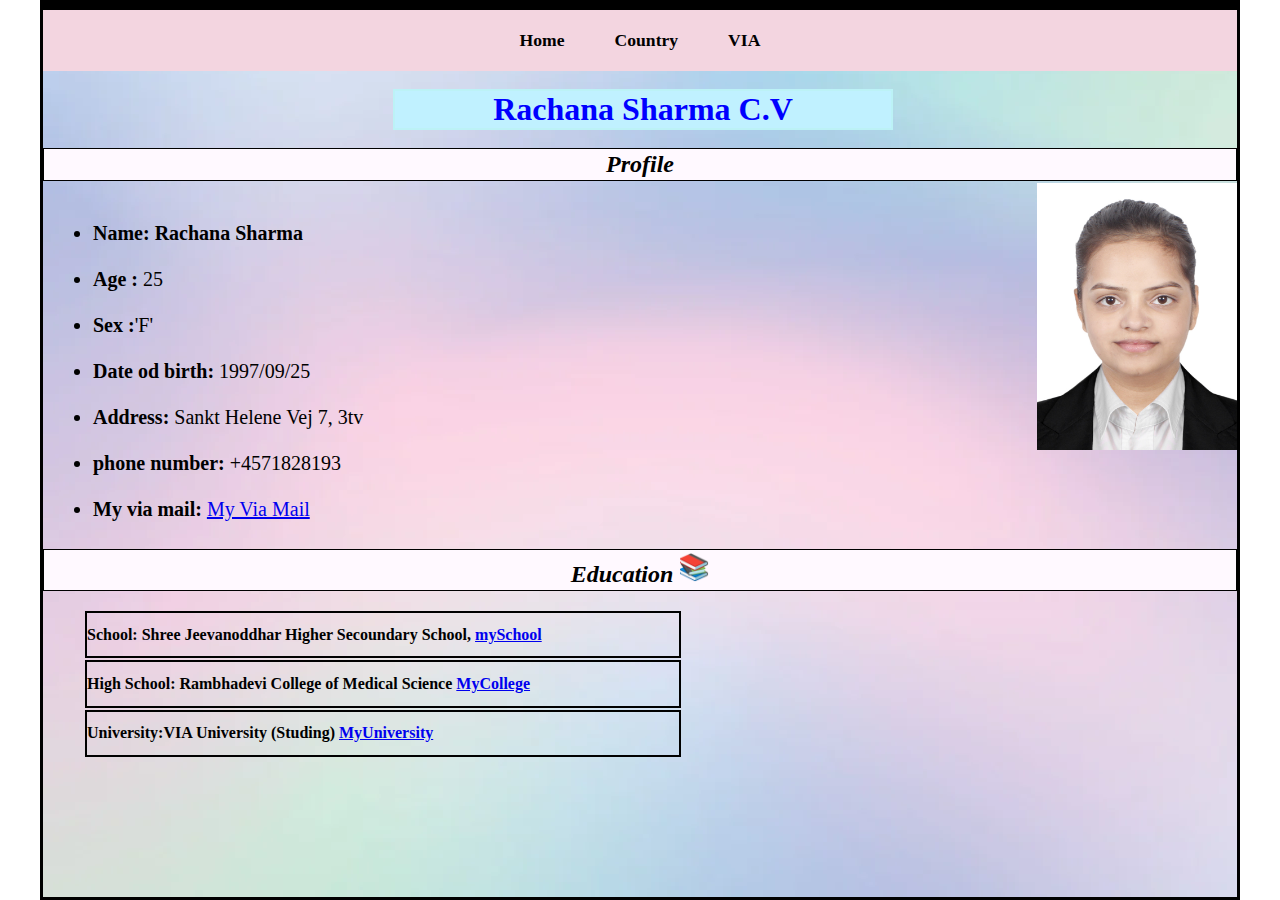
<file: index.html>
<!DOCTYPE html>
<html lang="en">

<head>
    <meta charset="UTF-8">
    <meta name="viewport" content="width=device-width, initial-scale=1.0">
    <link rel="stylesheet" href="style.css">
    <title>Rachana CV</title>
</head>

<body>
    <div class="container">
        <nav class="navbar">
            <ul>
                <li><a href="index.html">Home</a></li>
                <li><a href="AboutMyCountry.html">Country</a></li>
                <li><a href="About_VIA.html">VIA</a></li>
            </ul>
        </nav>
        <br>
        <h1 id="name">Rachana Sharma C.V </h1>
        <br>

        <div class="border">
            <i>
                <h2> Profile</h2>
            </i>
        </div>
        <img id="pic" src="Image/4B19BE1F-0CA7-4A04-9EA5-52D3D7BA3C75.jpeg" alt="My Picture" title="Rachana Sharma">
        <br>


        <ul>
            <br>
            <b>
                <li>Name: Rachana Sharma</li>
            </b>
            <br>


            <li>
                <b>Age :</b> 25
            </li><br>
            <li><b>Sex :</b>'F'</li><br>
            <li><b>Date od birth:</b> 1997/09/25</li><br>
            <li><b>Address:</b> Sankt Helene Vej 7, 3tv</li><br>
            <li><b>phone number:</b> +4571828193</li><br>
            <li><b>My via mail:</b> <a href="mailto: 343891@via.dk">My Via Mail</a></li>

        </ul>
        <br>
        <div class="border">
            <i>
                <h2>Education
                    <img id="book" src="Image/1f4da.png" alt="">
                </h2>
            </i>
        </div>
        <br>
        <table>
            <tr>
                <td>
                    School: Shree Jeevanoddhar Higher Secoundary School,
                    <a href="Image/15193704_1819924324955500_8437170855070700618_n.jpg" src="School photo">mySchool</a>
                </td>
            </tr>
            <tr>
                <td>High School: Rambhadevi College of Medical Science <a
                        href="Image/119079668_1204352126589330_6213705803280200740_n.jpg"
                        srf="College photo">MyCollege</a>
                </td>
            </tr>

            <tr>
                <td>University:VIA University (Studing) <a
                        href="Image/239313797_4402902793065776_7682466088985036350_n.jpg"
                        srf="Via University photo">MyUniversity</a></li>
                </td>
            </tr>
        </table>
        <br>
    </div>
</body>

</html>
</file>
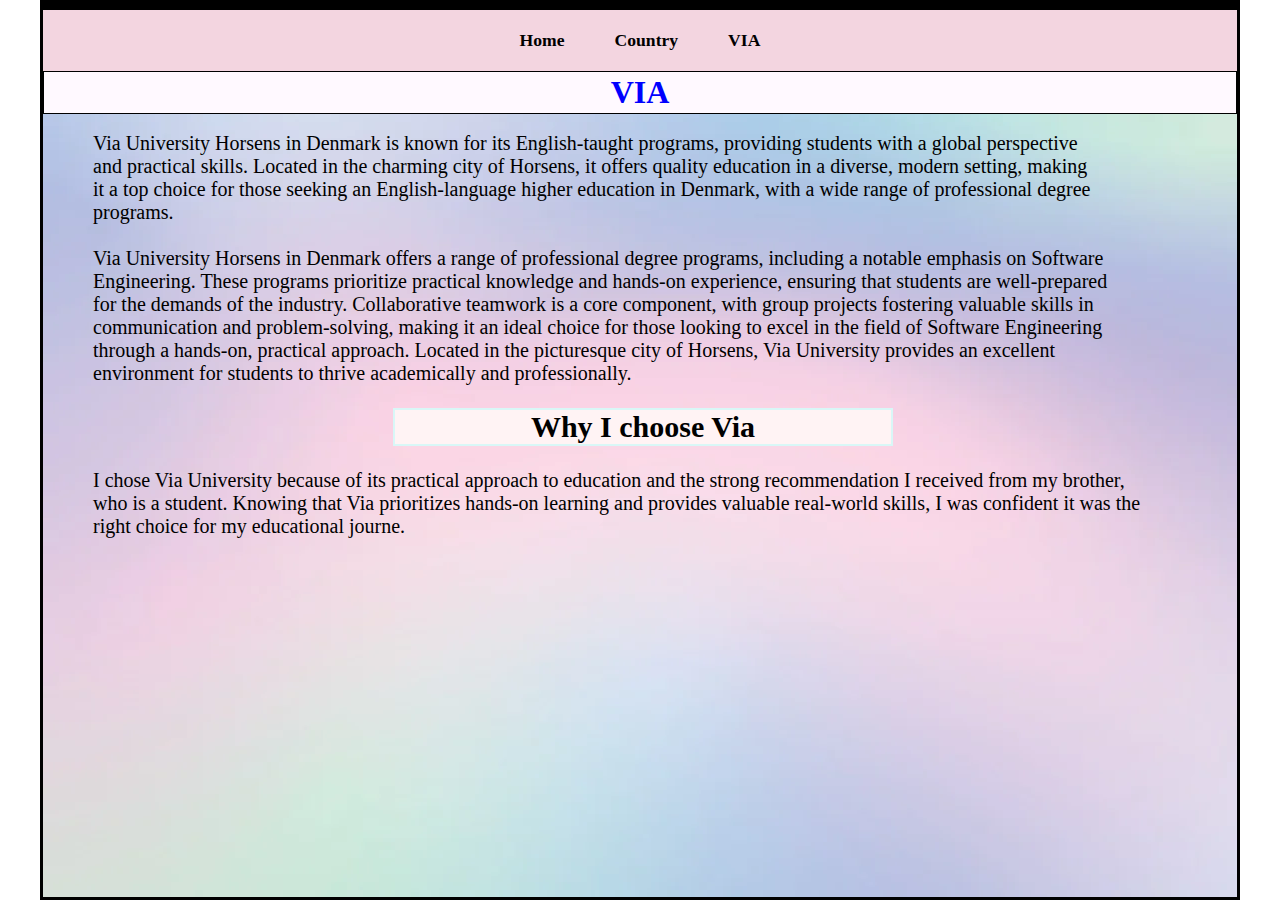
<file: About_VIA.html>
<!Doctype html>
<html lang="en">

<head>

    <meta charset="UTF-8">
    <meta name="viewport" content="width=device-width, initial-scale=1.0">
    <title>VIA</title>
    <link rel="stylesheet" href="style.css">
</head>

<body>
    <div class="container">
        <nav class="navbar">
            <ul>
                <li><a href="index.html">Home</a></li>
                <li><a href="AboutMyCountry.html">Country</a></li>
                <li><a href="About_VIA.html">VIA</a></li>
            </ul>
        </nav>
        <div class="border">
            <h1>VIA</h1>
        </div>
        <br>
        <ul>
            <p>

                Via University Horsens in Denmark is known for its English-taught programs, providing students with a
                global perspective
                <br> and practical skills. Located in the charming city of Horsens, it offers quality education in a
                diverse, modern setting, making
                <br> it a top choice for those seeking an English-language higher education in
                Denmark, with a wide range of professional degree
                <br> programs.
            </p>
            <br>
            <p>
                Via University Horsens in Denmark offers a range of professional degree programs, including a notable
                emphasis on Software Engineering. These programs prioritize practical knowledge and hands-on experience,
                ensuring that students are well-prepared
                <br> for the demands of the industry. Collaborative teamwork is a core component, with group projects
                fostering valuable skills
                in communication and problem-solving, making it an
                ideal choice for those looking to excel in the field of Software Engineering
                <br> through a hands-on, practical approach. Located in the picturesque city of Horsens, Via University
                provides an excellent
                <br> environment for students to thrive academically and professionally.
            </p>
            <br>

            <h2 id="topic">Why I choose Via</h2>
            <p>
                <br>
                I chose Via University because of its practical approach to education and the strong recommendation I
                received from my brother, <br> who is a student. Knowing that Via
                prioritizes hands-on learning and provides valuable real-world skills, I was confident it was the
                <br> right choice for my educational journe.

            </p>
        </ul>
    </div>
</body>

</html>
</file>
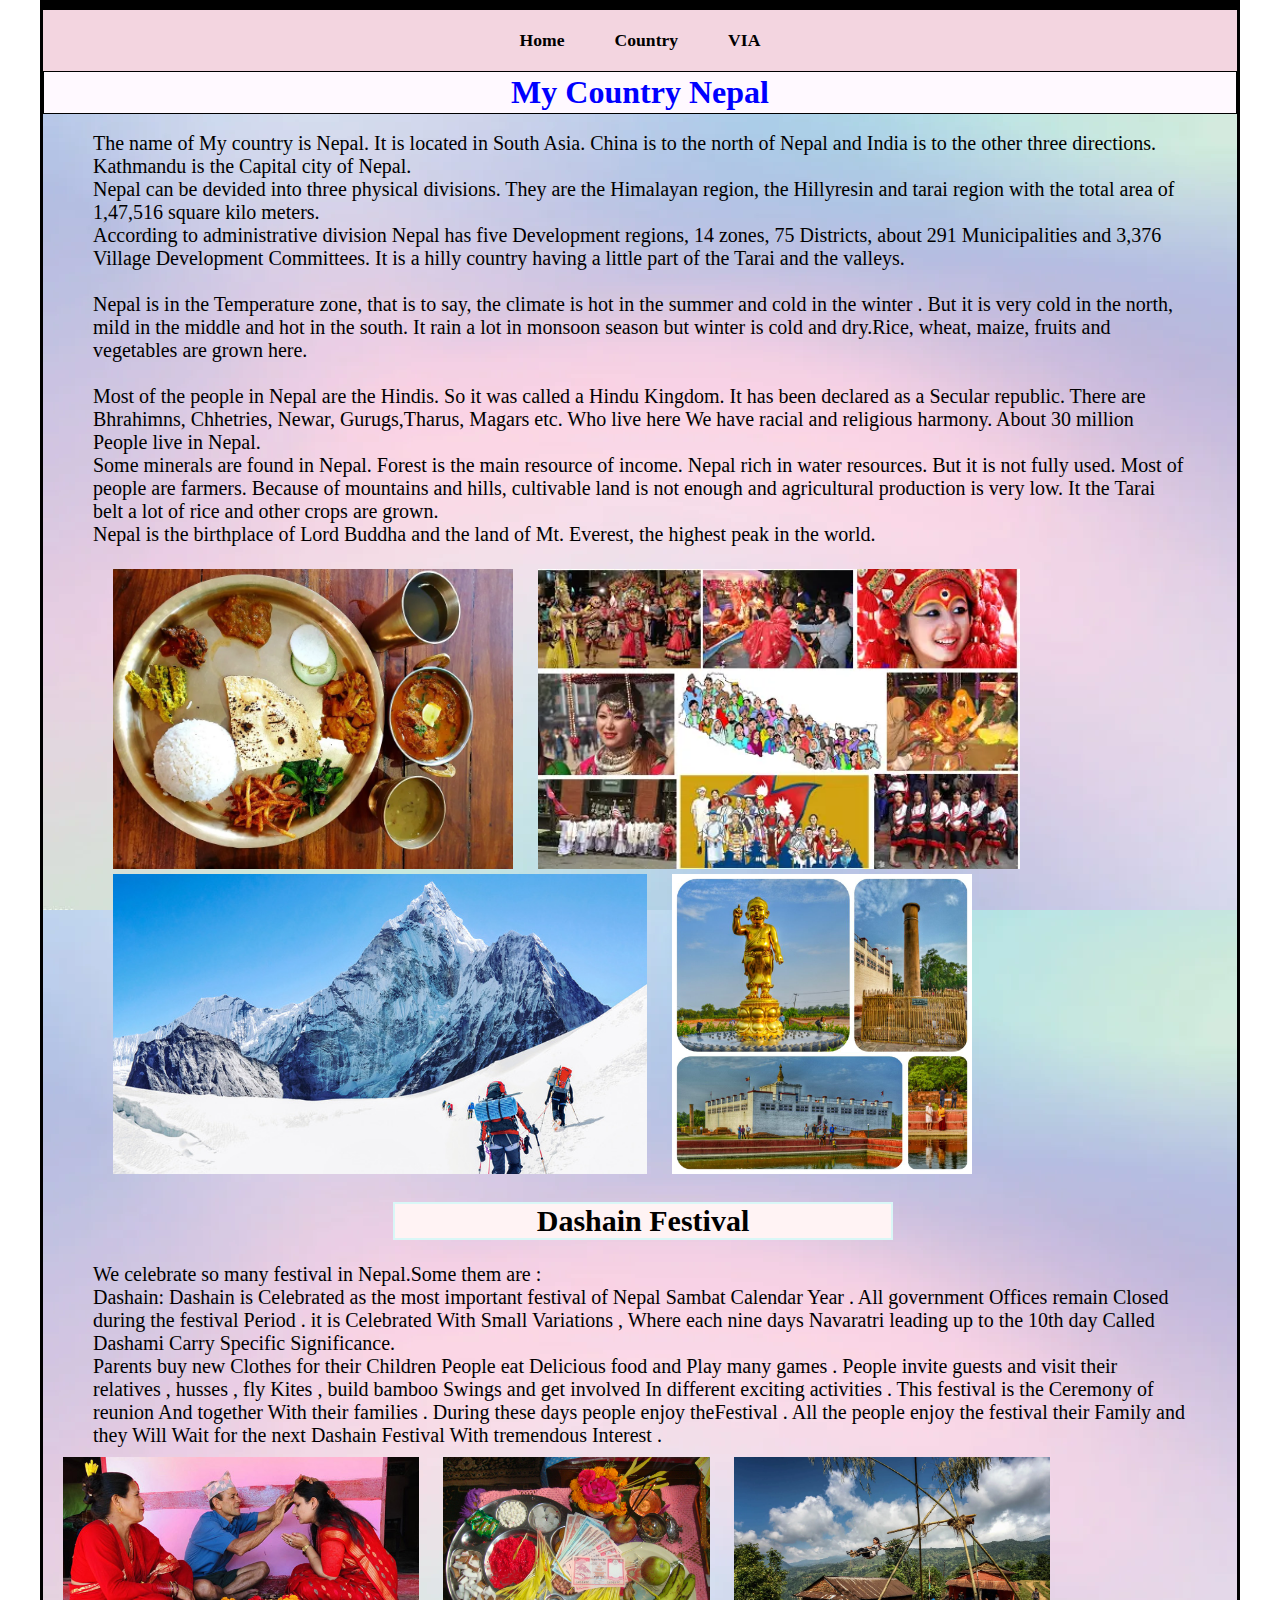
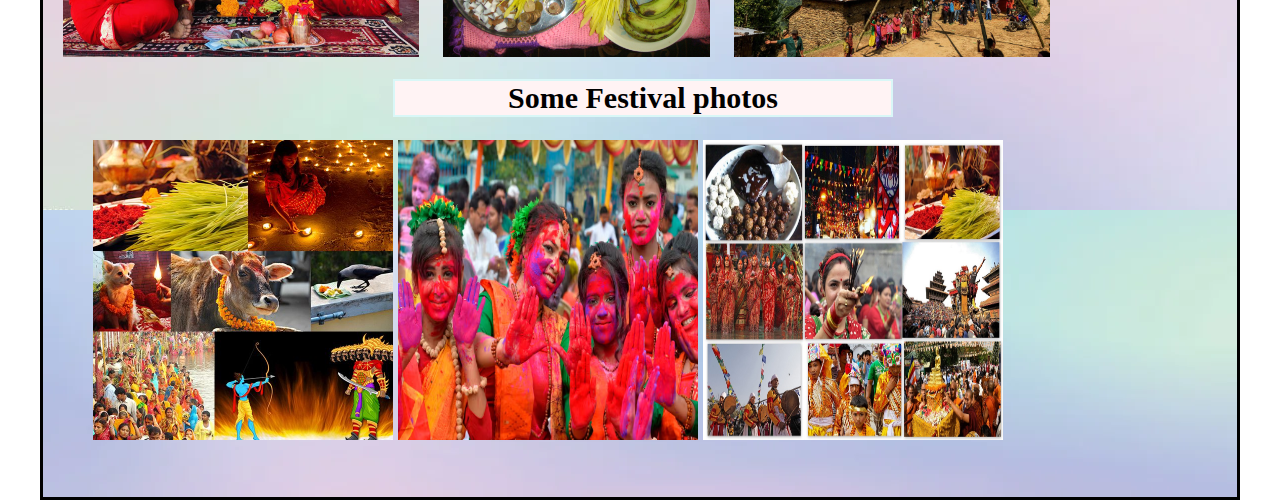
<file: AboutMyCountry.html>
<!Doctype html>
<html lang="en">

<head>

    <meta charset="UTF-8">
    <meta name="viewport" content="width=device-width, initial-scale=1.0">
    <title>Nepal - My home country</title>
    <link rel="stylesheet" href="style.css">
</head>

<body>
    <div class="outer">
        <nav class="navbar">
            <ul>
                <li><a href="index.html">Home</a></li>
                <li><a href="AboutMyCountry.html">Country</a></li>
                <li><a href="About_VIA.html">VIA</a></li>


            </ul>
        </nav>
        <div class="border">
            <h1>My Country Nepal</h1>
        </div>
        <br>
        <ul>
            <p>
                The name of My country is Nepal. It is located in South Asia. China is to the north of Nepal and
                India is to the other three directions. Kathmandu is the Capital city of Nepal.
                <br>

                Nepal can be devided into three physical divisions. They are the Himalayan region,
                the Hillyresin and tarai region with the total area of 1,47,516 square kilo meters.
            </p>

            According to administrative division Nepal has five Development regions, 14 zones, 75 Districts,
            about 291 Municipalities and 3,376 Village Development Committees. It is a hilly country having a little
            part of the
            Tarai and the valleys. </p>
            <br>
            <p>Nepal is in the Temperature zone, that is to say, the climate is hot in the summer
                and cold in the winter . But it is very cold in the north, mild in the middle and hot in the
                south. It rain a lot in monsoon season but winter is cold and dry.Rice, wheat, maize, fruits
                and vegetables are grown here.</p> <br>


            <p>Most of the people in Nepal are the Hindis. So it was called a Hindu Kingdom.
                It has been declared as a Secular republic. There are Bhrahimns, Chhetries, Newar,
                Gurugs,Tharus, Magars etc. Who live here We have racial and religious harmony. About 30 million
                People live in Nepal. <br>
                Some minerals are found in Nepal. Forest is the main resource of income. Nepal
                rich in water resources. But it is not fully used. Most of people are farmers. Because of
                mountains and hills, cultivable land is not enough and agricultural production is very low.
                It the Tarai belt a lot of rice and other crops are grown. </p>

            <p>Nepal is the birthplace of Lord Buddha and the land of Mt. Everest, the highest peak in the world.
                <br>
                <br>
                <img id="Nepalese" src="Image/blogimg_24_b5b5fed8f67e0acf00eecf7720647279.webp" alt="Nepali food">
                <img id="Nepalese" src="Image/Culture-of-Nepal.webp" alt="Nepali">
                <img id="Nepalese" src="Image/intro-1674490459.jpg" alt="Mt.Everest">
                <img id="Nepalese" src="Image/Buddha .jpg" alt="Lord Buddha">
            </p>
            <br>
            <h2 id="topic">Dashain Festival</h2>
            <br>
            <p> We celebrate so many festival in Nepal.Some them are : <br>
                Dashain: Dashain is Celebrated as the most important festival of Nepal Sambat Calendar Year .
                All government Offices remain Closed during the festival Period . it is Celebrated With Small Variations
                ,
                Where each nine days Navaratri leading up to the 10th day Called Dashami Carry Specific Significance.
                <br>
                Parents buy new Clothes for their Children People eat Delicious food and Play many games .
                People invite guests and visit their relatives , husses , fly Kites , build bamboo Swings and
                get involved In different exciting activities . This festival is the Ceremony of reunion And together
                With
                their families . During these days people enjoy theFestival . All the people enjoy the festival their
                Family and
                they Will Wait for the next Dashain Festival With tremendous Interest .
            </p>
        </ul>
        <p><img id="dashain" src="Image/Dashain-Tika.jpg" alt="Tika">
            <img id="dashain" src="Image/Dashain_FESTIVAL.jpg" alt="tika">
            <img id="dashain" src="Image/Nepal-Dashin-swing.webp" alt="Game">
        </p>
        <br>
        <ul>
            <h2 id="topic">Some Festival photos</h2>
            <br>
            <p>
                <img id="festival" src="Image/tihar.jpg" alt="tihar">
                <img id="festival" src="Image/holifestival2020v2-13.avif" alt="holi">
                <img id="festival" src="Image/nepal-celebrations.jpeg" alt="nepal-celebrations">
            </p>
        </ul>
    </div>
</body>

</html>
</file>
<file: style.css>
* {
    padding: 0px;
    margin: 0px;
    box-sizing: border-box;
    
}

.container{
    height: 900px;
    width: 1200px;
    margin: 0px auto;
    background-image: url(Image/1600w-_Tcjok-d9b4.webp);
    border: 3px solid black;
    border-top: 10px solid black;
}
.container h1 {
    color: blue;
    border: 1px;
    text-align: center;
    color: blue;
    border: 1px;
    text-align: center;
}

#name{
    border: 2px solid rgb(188, 242, 246);
    width: 500px;
    text-align: center;
    margin-left: 350px;
    background-color: rgb(192, 241, 255);
   
}
#name:hover{
    box-shadow: 0 0 10px rgb(0, 0, 0);
}

.border {
    width: 100%;
    padding: 2px;
    background-color: rgb(255, 249, 255);
    border: 1px solid black;
    text-align: center;
}
#pic {
    margin-top: 2px;
    width: 200px;
    float:right;
    overflow: auto;    
}
#book {
    width: 30px;
}

table{
    width: 600px;
    height: 150px;
    margin-left: 40px;
}

   tr{
       font-weight: bold;
       border: 2px solid black; 
}

   td{
       border: 2px solid black;
}


ul {
    font-size: 20px;
    margin-left: 50px;
    margin-right: 50px;
    margin-bottom: 10px;
}
.outer {
    width: 1200px;
    height: 2100px;
    border: 3px solid black;
    margin: 0px auto;
    background-color: rgb(255, 237, 252);
    background-image: url(Image/1600w-_Tcjok-d9b4.webp);
    border-top: 10px solid black;
   
}

.outer h1 {
    color: blue;
    border: 1px;
    text-align: center;
    color: blue;
    border: 1px;
    text-align: center;
}
#Nepalese{
   width: 300pxpx;
   height: 300px; 
   margin-left: 20px;
 
   
}
#dashain{
    width: 200pxpx;
    height: 200px; 
    margin-left: 20px;
   
}
#festival{
    width: 300px;
    height: 300px;

}
#Nepalese{
    width: 300pxpx;
    height: 300px; 
    margin-left: 20px;
  
    
}
 #dashain{
     width: 200pxpx;
     height: 200px; 
     margin-left: 20px;
    
}
 #festival{
     width: 300px;
     height: 300px;
 
}
#topic{
    border: 2px solid rgb(217, 247, 247);
    width: 500px;
    text-align: center;
    margin-left: 300px;
    background-color: rgb(255, 243, 244);
   
}
#topic:hover{
    box-shadow: 0 0 10px rgb(0, 0, 0); 

}
 


/* Navbar */
.navbar {
    display: flex;
    justify-content: center;
    align-items: center;
    background-color:rgb(243, 213, 224);
    position: sticky;
    top: 0;
}

.navbar ul {
    display: flex;
    list-style: none;
    margin: 20px 0px;
}

.navbar ul li {
    font-family: century;
    font-size: 1.1rem;
    font-weight: bold;
}

.navbar ul li a {
    text-decoration: none;
    color: black;
    padding: 8px 25px;
    transform: all .5s ease;
}

.navbar ul li a:hover {
    background-color: rgb(252, 255, 254);
    color: black;
    box-shadow: 0 0 10px rgb(0, 0, 0);
}
</file>
